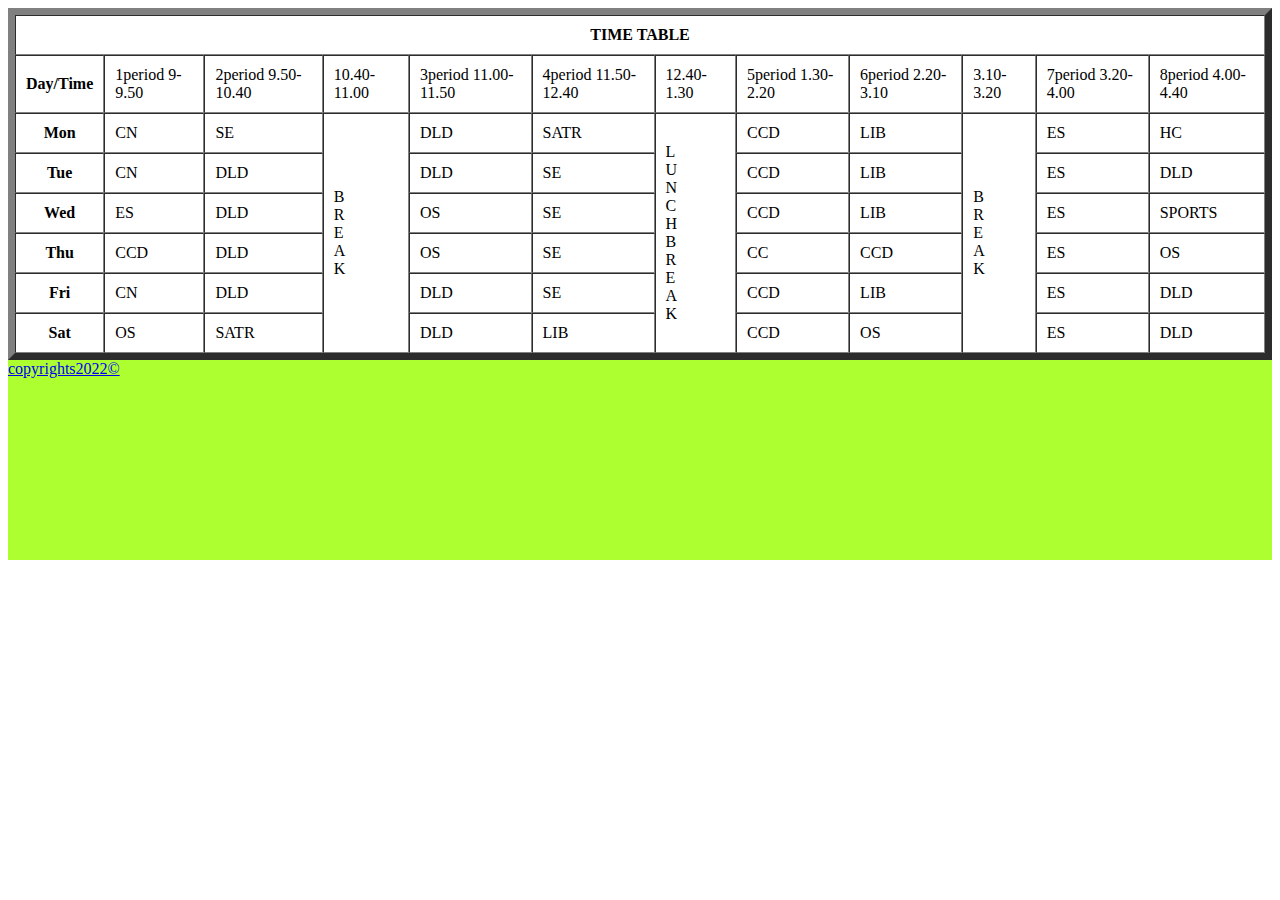
<file: home.html>
<!DOCTYPE html>
<html lang="en">
<head>
    <title>CLASS TIME TABLE</title>

</head>
<link rel="stylesheet" href="style.css">
<link rel="icon" type="facebook" href="facebook.png">
<body>
    <table border="7" cellspacing="0" cellpadding="10px">
        <tr>
            <th colspan="12">TIME TABLE</th>
        <tr>
        <tr>
            <th>
                <font>Day/Time</font>
            </th>
            <td>1period 9-9.50</td>
            <td>2period 9.50-10.40</td>
            <td>10.40-11.00</td>
            <td>3period 11.00-11.50</td>
            <td>4period 11.50-12.40</td>
            <td>12.40-1.30</td>
            <td>5period 1.30-2.20</td>
            <td>6period 2.20-3.10</td>
            <td>3.10-3.20</td>
            <td>7period 3.20-4.00</td>
            <td>8period 4.00-4.40</td>
        </tr>

            <tr>
                <th>
                    <font>Mon</font>
                </th>
                <td>CN</td>
                <td>SE</td>
                <td rowspan="6">B<br>R<br>E<br>A<br>K<br></td>
                <td>DLD</td>
                <td>SATR</td>
                <td rowspan="10">L<br>U<br>N<br>C<br>H<br>B<br>R<br>E<br>A<br>K<br></td>
                <td>CCD</td>
                <td>LIB</td>
                <td rowspan="6">B<br>R<br>E<br>A<br>K<br></td></td>
                <td>ES</td>
                <td>HC</td>
            </tr>
    
            <tr>
                <th>
                    <font>Tue</font>
                </th>
                <td>CN</td>
                <td>DLD</td>
                <td>DLD</td>
                <td>SE</td>
                <td>CCD</td>
                <td>LIB</td>
                <td>ES</td>
                <td>DLD</td>
            </tr>
 
            <tr>
                <th>
                    <font>Wed</font>
                </th>
                <td>ES</td>
                <td>DLD</td>
                <td>OS</td>
                <td>SE</td>
                <td>CCD</td>
                <td>LIB</td>
                <td>ES</td>
                <td>SPORTS</td>
            </tr>

            <tr>
                <th>
                    <font>Thu</font>
                </th>
                <td>CCD</td>
                <td>DLD</td>
                <td>OS</td>
                <td>SE</td>
                <td>CC</td>
                <td>CCD</td>
                <td>ES</td>
                <td>OS</td>
            </tr>

            <tr>
                <th>
                    <font>Fri</font>
                </th>
                <td>CN</td>
                <td>DLD</td>
                <td>DLD</td>
                <td>SE</td>
                <td>CCD</td>
                <td>LIB</td>
                <td>ES</td>
                <td>DLD</td>
            </tr>

            <tr>
                <th>
                    <font>Sat</font>
                </th>
                <td>OS</td>
                <td>SATR</td>
                <td>DLD</td>
                <td>LIB</td>
                <td>CCD</td>
                <td>OS</td>
                <td>ES</td>
                <td>DLD</td>
            </tr>
        </table>

        <div class="d1">
            <footer>
                <a href="copyrights2022©">copyrights2022©</a></p>
             </footer>

        
        </div>

</body>
</html>
</file>
<file: style.css>
<style>
td
{
    width: 30px;
}
</style>

<style>
table{
    margin-top: 100px;
    margin-left: 150px;
}
.d1{
    height: 200px;
    width: 100%;
    background-color: greenyellow;
}
.image {
    height: 10px;
    width: 2%;
}
</file>
